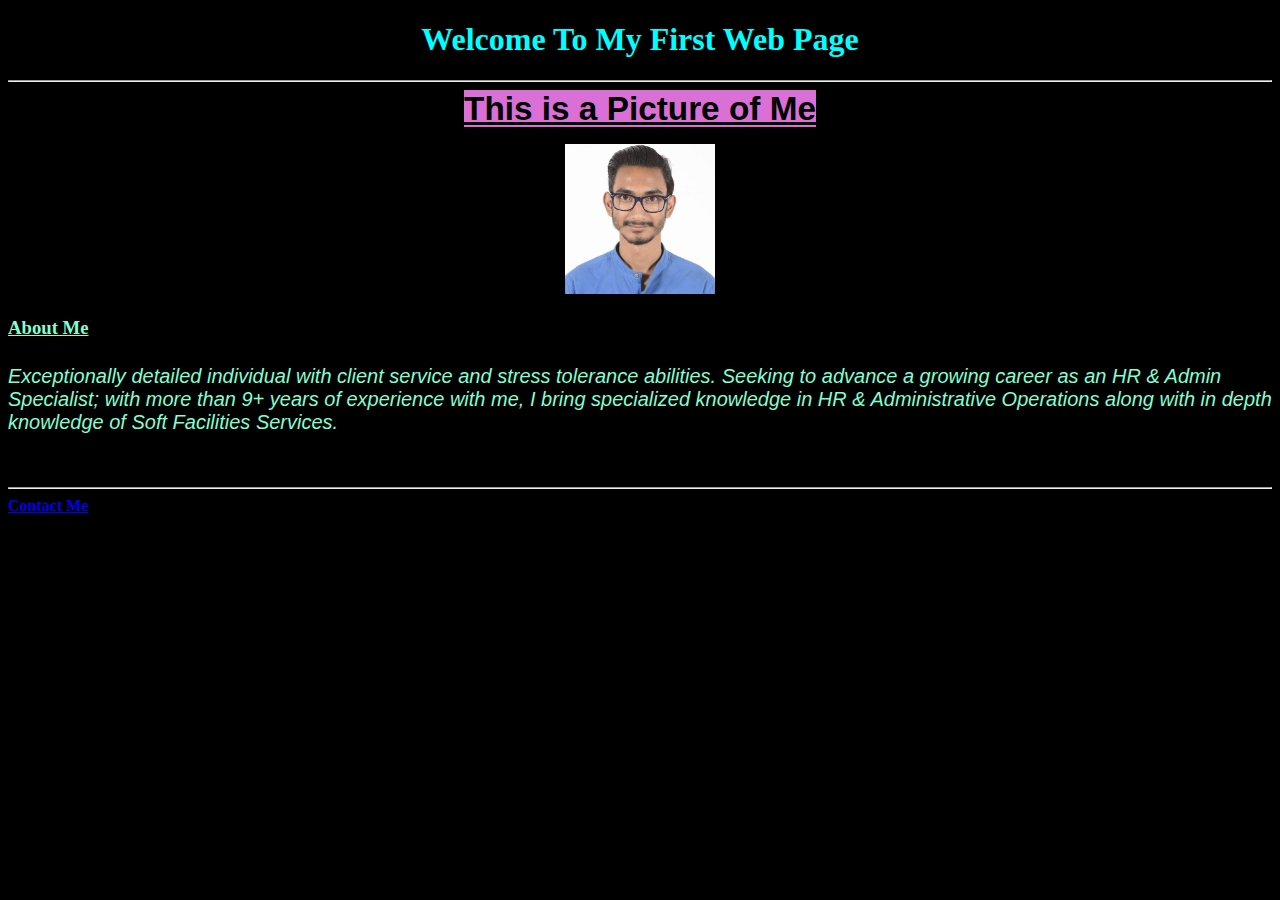
<file: index.html>
<!DOCTYPE html>
<html lang="en">
<head>
    <meta charset="UTF-8">
    <meta name="viewport" content="width=device-width, initial-scale=1.0">
    <title>My Website</title>
    <link rel="stylesheet" href="./Updater.css">
</head>
<body>
    
    <h1 style="text-align: center; color:aqua;"> Welcome To My First Web Page </h1> <hr/>
    <div  class= "Font-look"> <u>  This is a Picture of Me  </u>  </h2>
   </P><a href="https://www.linkedin.com/in/dsawvik " > <img src="./My Photo.png" alt="Sawvik"; height="150 px"> </a></div>
<h3> <u> About Me</h3> </u>
    <h4 id="font-style">
        <style> html{ color: aquamarine; background :black;justify-content:space-evenly;}  </style>
        <i> <p>Exceptionally detailed individual with client service and stress tolerance abilities. Seeking to advance a growing career as an HR & Admin Specialist; with more than 9+ years of experience with me, I bring specialized knowledge in HR & Administrative Operations along with in depth knowledge of Soft Facilities Services.
        </p> </i> </h4> <br /> <hr/>
    <b><a href="./My Contact.html"> Contact Me</a></b>
    </h4>

    
</body>
</html>
</file>
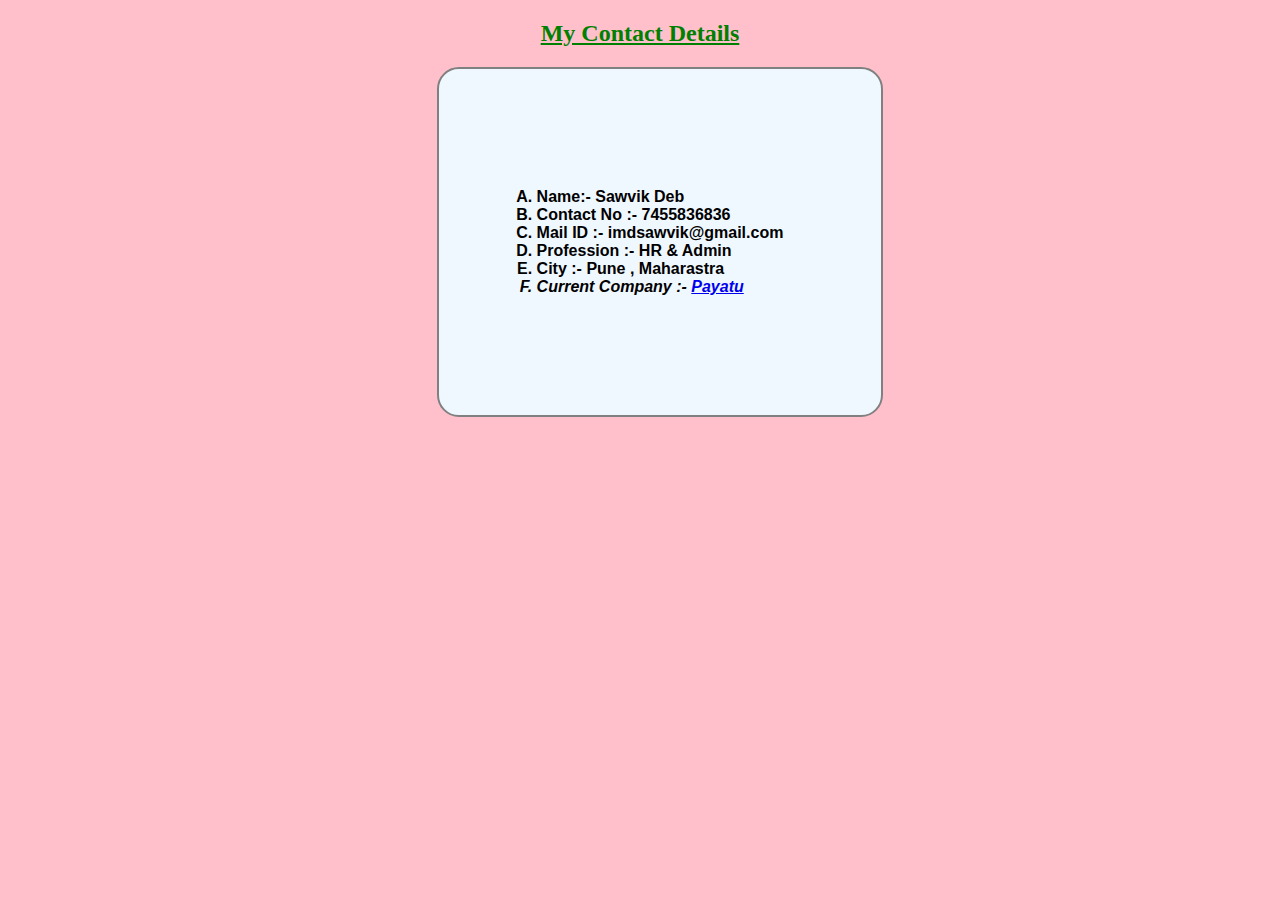
<file: My Contact.html>
<!DOCTYPE html>
<html lang="en">
<head>
    <meta charset="UTF-8">
    <meta name="viewport" content="width=device-width, initial-scale=1.0">
    <title>My Contact</title>
    <link rel="stylesheet" href="./Style.css" /> 
</head>
<body>
    
   <H2> <u>My Contact Details</u></H2>
   <ol type="A">
   <div class ="Card" > 
    <div class ="Subcard" >
   <h4> <li>Name:- Sawvik Deb </li>
   <li>Contact No :- 7455836836</li>
    <li>Mail ID :- imdsawvik@gmail.com</li>
    <li>Profession :- HR & Admin</li>
    <li>City :- Pune , Maharastra</li>
   <i> <li>Current Company :- <a href="https://payatu.com/">Payatu </ol></a>
   </li></div> </div></h4>
</body>
</html>

    
</body>
</html>
</file>
<file: Updater.css>
#font-style {
    font-size: 20px;
    font-family: 'Gill Sans', 'Gill Sans MT', Calibri, 'Trebuchet MS', sans-serif;
    font-weight: lighter;
  }
  
  .Font-look {
    text-align: center;
  }
  .Font-look u{
    background-color: orchid;
    font-family: 'Trebuchet MS', 'Lucida Sans Unicode', 'Lucida Grande', 'Lucida Sans', Arial, sans-serif;
    font-size: 25pt; font-weight: bold;
    color: black;
  }
</file>
<file: Style.css>
body {
  background-color: pink
}

h2 {
  color: green;
  text-align: center;
}

.Card {
  
  
  display: flex;
  
}

.Subcard {
  margin: auto;
  font-family: 'Trebuchet MS', 'Lucida Sans Unicode', 'Lucida Grande', 'Lucida Sans',Arial, sans-serif;
  width: fit-content;
  border: 2px solid grey;
  border-radius: 22px;
  background-color: aliceblue;
  padding: 8%;
}

h4 {
  outline-width: 0cm ;

}

#font-style {
  font-size: 20px;
  font-family: 'Gill Sans', 'Gill Sans MT', Calibri, 'Trebuchet MS', sans-serif;
  font-weight: lighter;
}

.Font-look {
  background-color: blanchedalmond;
  font-family: 'Trebuchet MS', 'Lucida Sans Unicode', 'Lucida Grande', 'Lucida Sans', Arial, sans-serif;
  font-size: "100px";
}
</file>
